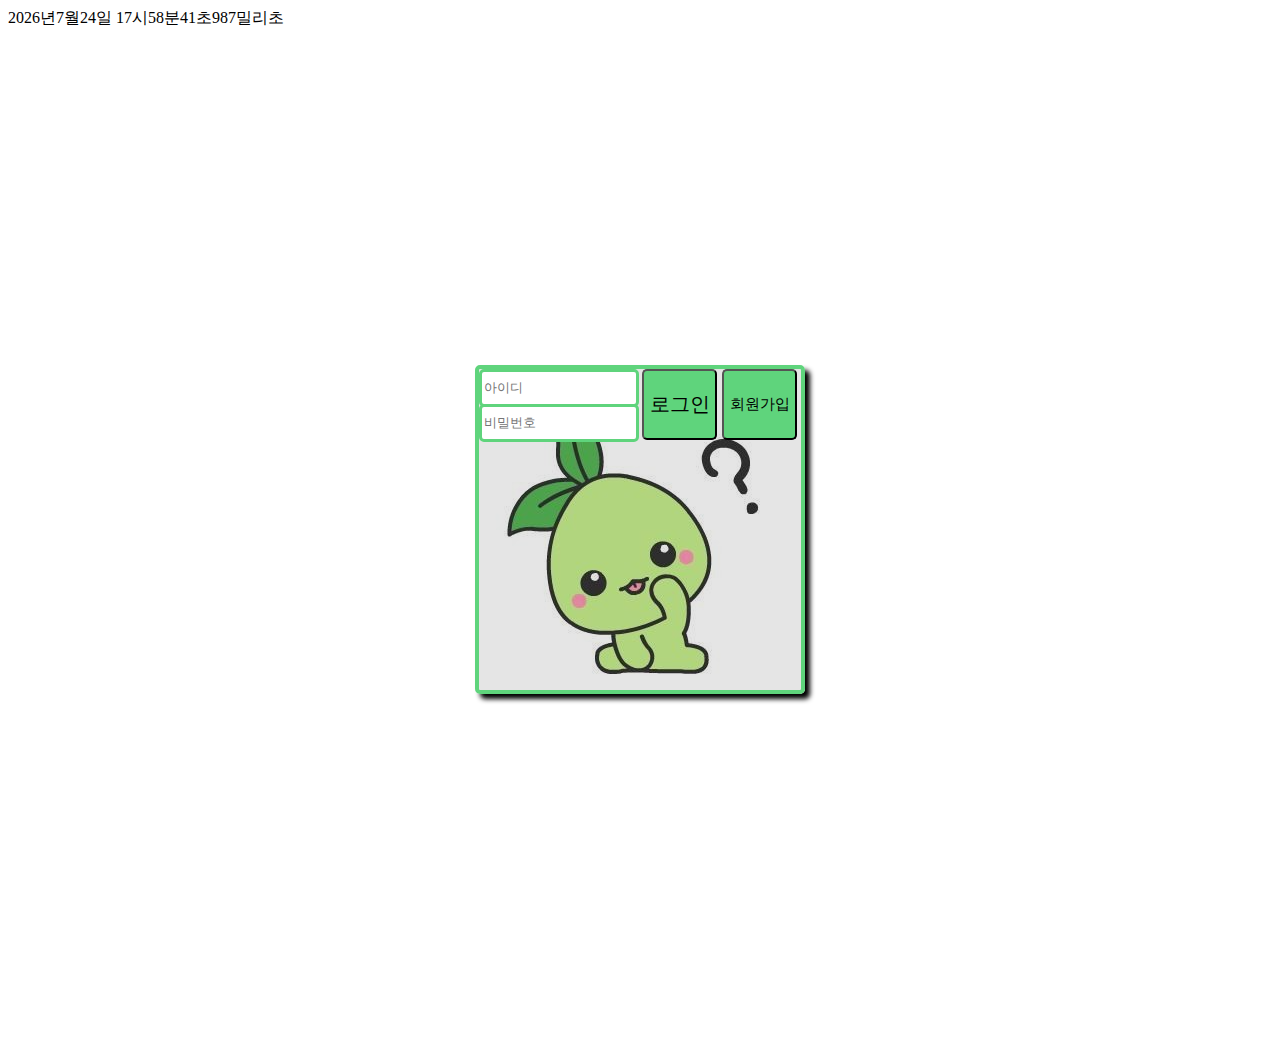
<file: index.html>
<!DOCTYPE html>
<html lang="ko">

<head>
    <meta charset="UTF-8">
    <title>Document</title>
    <script src="q081.js"></script>
    <link rel="stylesheet" href="q081.css">
</head>

<body>
    <div id="all">
        <div id="login_box">
            <input id="id" type="text"  placeholder="아이디">
            <input id="pw" type="password"  placeholder="비밀번호">
            <input id="login_button" type="button" value="로그인" onclick="login()">
            <a href='reg_member.html'><input id="sign_up" type="button" value="회원가입"></a>
        </div>
    </div>
</body>

</html>
</file>
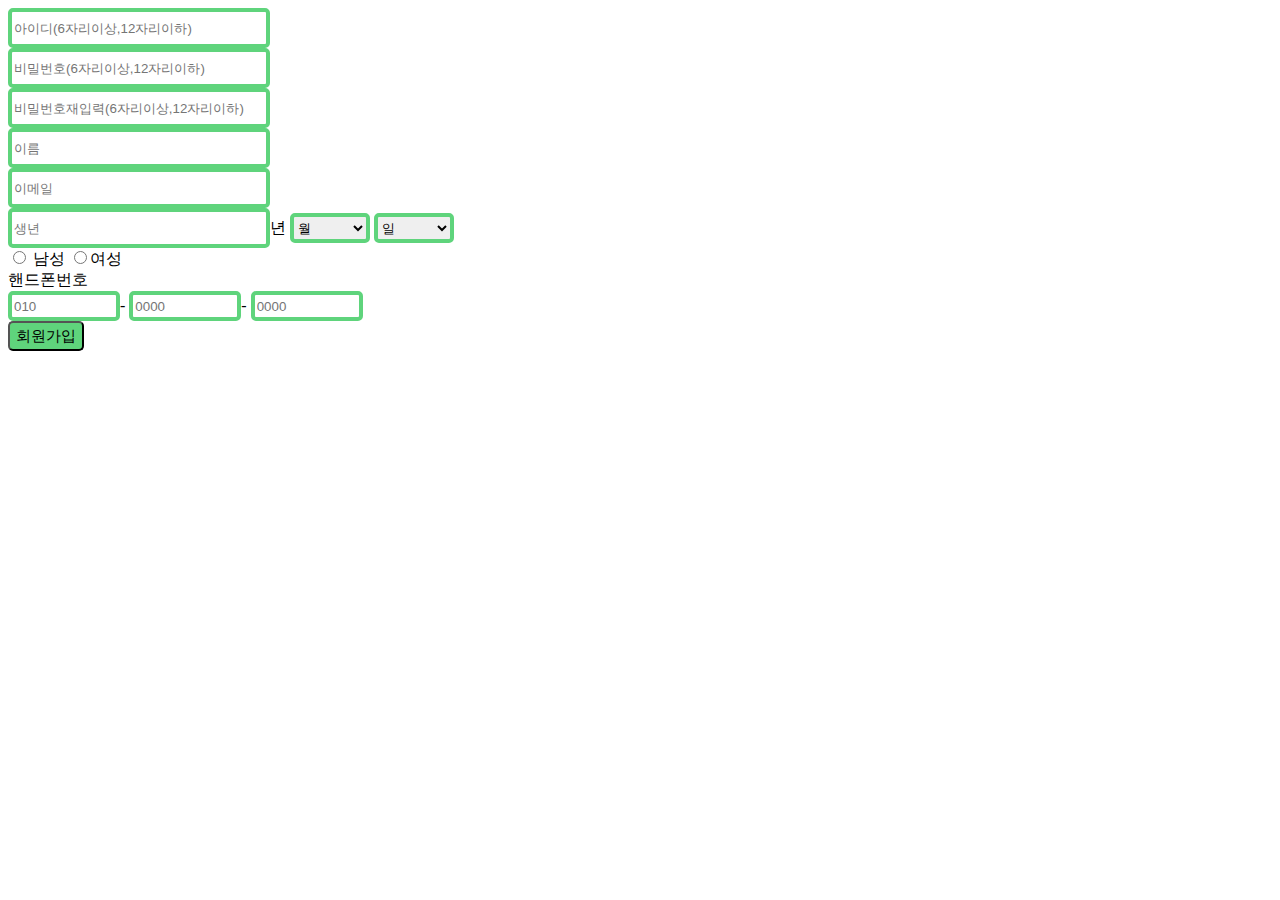
<file: reg_member.html>
<!DOCTYPE html>
<html lang="ko">
<head>
    <meta charset="UTF-8">
    <title>Document</title>
    <link rel="stylesheet" href="reg_member.css">
    <script src="reg_member.js"></script>
</head>
<body>
    <form>
    <input id="id" type="text" minlength="6" maxlength="12" required placeholder="아이디(6자리이상,12자리이하)">
    <br>
    <input id="pw" type="password" minlength="4" maxlength="12" required placeholder="비밀번호(6자리이상,12자리이하)">
    <br>
    <input id="re_pw" type="password" minlength="4" maxlength="12" required placeholder="비밀번호재입력(6자리이상,12자리이하)">
    <br>
    <input id="userName" type="text"  minlength="2" maxlength="12" placeholder="이름">
    <br>
    <input id="email" type="email" minlength="10" maxlength="20" placeholder="이메일"><br>
    <input id="year" type="text"  placeholder="생년" >년

    <select id="bir_m" class="birth_m">		
    <option value="1">월</option>	
    <option value="2">1</option>	
    <option value="3">2</option>	
    <option value="4">3</option>	
    <option value="5">4</option>	
    <option value="6">5</option>	
    <option value="7">6</option>	
    <option value="8">7</option>	
    <option value="9">8</option>	
    <option value="10">9</option>	
    <option value="11">10</option>	
    <option value="12">11</option>	
    <option value="13">12</option>	
    </select>

    <select id="bir_d" class="birth_d">		
        <option value="1">일</option>	
        <option value="2">1</option>	
        <option value="3">2</option>	
        <option value="4">3</option>	
        <option value="5">4</option>	
        <option value="6">5</option>	
        <option value="7">6</option>	
        <option value="8">7</option>	
        <option value="9">8</option>	
        <option value="10">9</option>	
        <option value="11">10</option>	
        <option value="12">11</option>	
        <option value="13">12</option>	
        <option value="14">13</option>	
        <option value="15">14</option>	
        <option value="16">15</option>	
        <option value="17">16</option>	
        <option value="18">17</option>	
        <option value="19">18</option>	
        <option value="20">19</option>	
        <option value="21">20</option>	
        <option value="22">21</option>	
        <option value="23">22</option>	
        <option value="24">23</option>	
        <option value="25">24</option>	
        <option value="26">25</option>	
        <option value="27">26</option>	
        <option value="28">27</option>	
        <option value="29">28</option>	
        <option value="30">29</option>	
        <option value="31">30</option>	
        <option value="32">31</option>	
        </select>
        <br>
        <input type="radio" name="sex" value="M"> 남성			
        <input type="radio" name="sex" value="G" >여성
        <br>

        핸드폰번호<br>
        <input id="phone1" type="tel" minlength="3" maxlength="3" placeholder="010" >-
        <input id="phone2" type="tel" minlength="4" maxlength="4" placeholder="0000" >-
        <input id="phone3" type="tel" minlength="4" maxlength="4" placeholder="0000" >
        <br>
        <input id="sign_up" type="submit" value="회원가입" onclick="check();">
    </form>

</body>
</html>
</file>
<file: q081.css>
/* 로그인 입력 박스를 (div) 전체 화면의 가로, 세로 중앙위치에 정렬하기			 */
#all{
    display: flex;
    justify-content: center;
    align-items: center;
    height: 1000px;
}

#login_box{
    border: 4px solid rgb(95, 212, 124);
    border-radius: 5px;
    width: 322px;
    height: 321px;
    font-size: 30px;
    background-image: url("모코코.png");
    position: relative;
    box-shadow: 5px 5px 5px; 
    /* q075.로그인박스에 그림자효과 넣기 */
}
#login_button{
    width: 75px;
    height:71px;
    font-size: 20px;
    position: absolute;
    left: 163px;
    background-color: rgb(95, 212, 124);
    border-radius: 5px;
}

#id{
    position: absolute;
    width: 150px;
    height: 30px;
    border: 3px solid rgb(95, 212, 124);
    border-radius: 5px;
}

#pw{
    position: absolute;
    top : 35px;
    width: 150px;
    height: 30px;
    border: 3px solid rgb(95, 212, 124);
    border-radius: 5px;
}
#sign_up{
    position: absolute;
    width: 75px;
    height:71px;
    font-size: 15px;
    background-color: rgb(95, 212, 124);
    border-radius: 5px;
    left: 243px;

}
</file>
<file: reg_member.css>
#id{
    width: 250px;
    height: 30px;
    border-radius: 5px;
    border:4px solid rgb(95, 212, 124);
}
#pw{
    width: 250px;
    height: 30px;
    border-radius: 5px;
    border:4px solid rgb(95, 212, 124);
}
#re_pw{
    width: 250px;
    height: 30px;
    border-radius: 5px;
    border:4px solid rgb(95, 212, 124);
}
#userName{
    width: 250px;
    height: 30px;
    border-radius: 5px;
    border:4px solid rgb(95, 212, 124);
}
#email{
    width: 250px;
    height: 30px;
    border-radius: 5px;
    border:4px solid rgb(95, 212, 124);
}
#year{
    width: 250px;
    height: 30px;
    border-radius: 5px;
    border:4px solid rgb(95, 212, 124);
}
#bir_m{
    width: 80px;
    height: 30px;
    border-radius: 5px;
    border:4px solid rgb(95, 212, 124);
}
#bir_d{
    width: 80px;
    height: 30px;
    border-radius: 5px;
    border:4px solid rgb(95, 212, 124);
}
#phone1{
    width: 100px;
    height: 20px;
    border-radius: 5px;
    border:4px solid rgb(95, 212, 124);
}
#phone2{
    width: 100px;
    height: 20px;
    border-radius: 5px;
    border:4px solid rgb(95, 212, 124);
}
#phone3{
    width: 100px;
    height: 20px;
    border-radius: 5px;
    border:4px solid rgb(95, 212, 124);
}

#sign_up{
    font-size: 15px;
    background-color: rgb(95, 212, 124);
    border-radius: 5px;
    height: 30px;
}
</file>
